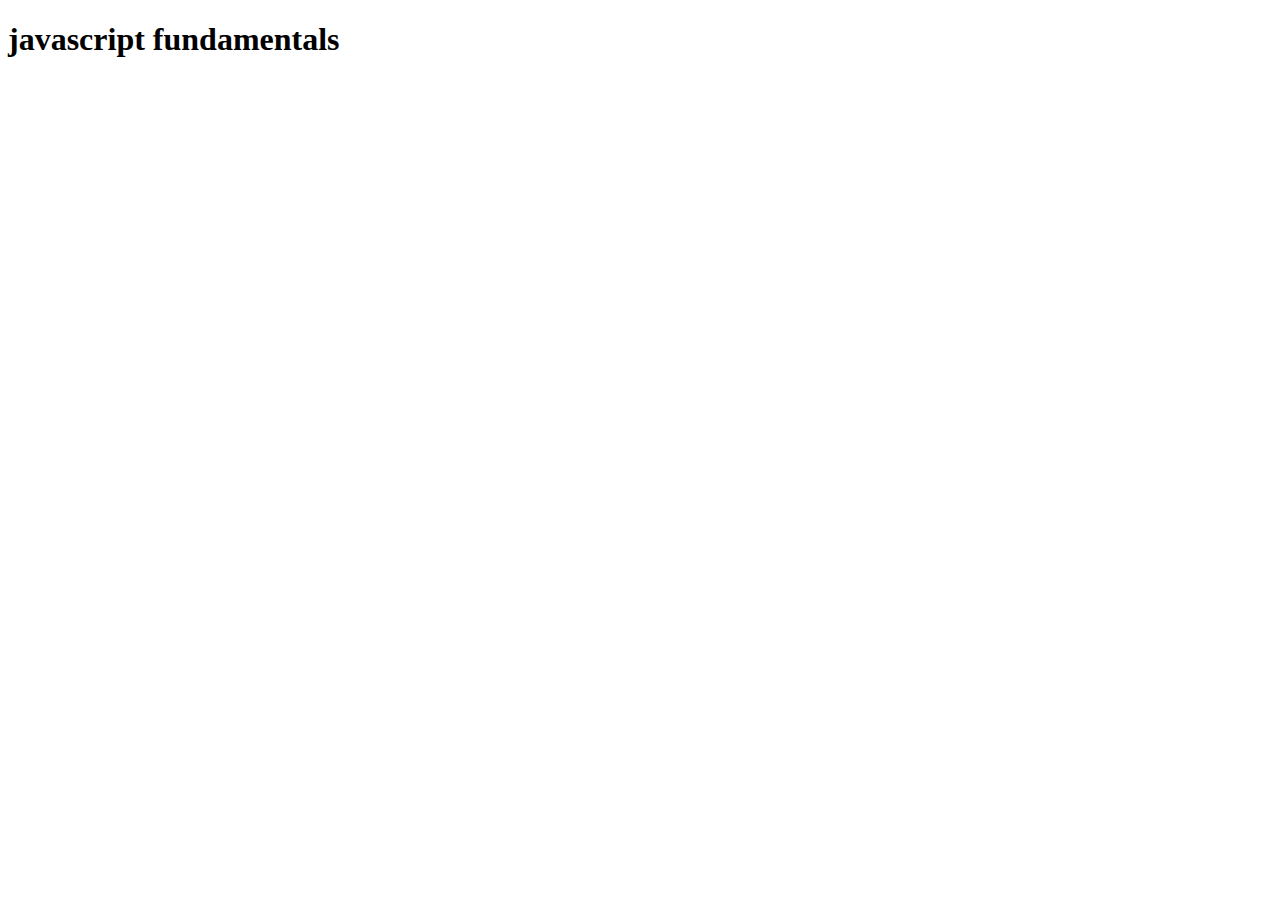
<file: Practice/index.html>
<!DOCTYPE html>
<html lang="en">
<head>

   <meta charset="UTF-8">
    <meta http-equiv="X-UA-Compatible" content="IE=edge">
    <meta name="viewport" content="width=device-width, initial-scale=1.0">
    <title>Document</title>
</head>
<body>
    <h1>javascript fundamentals</h1>
    <script src="index1.js"></script>
</body>
</html>
</file>
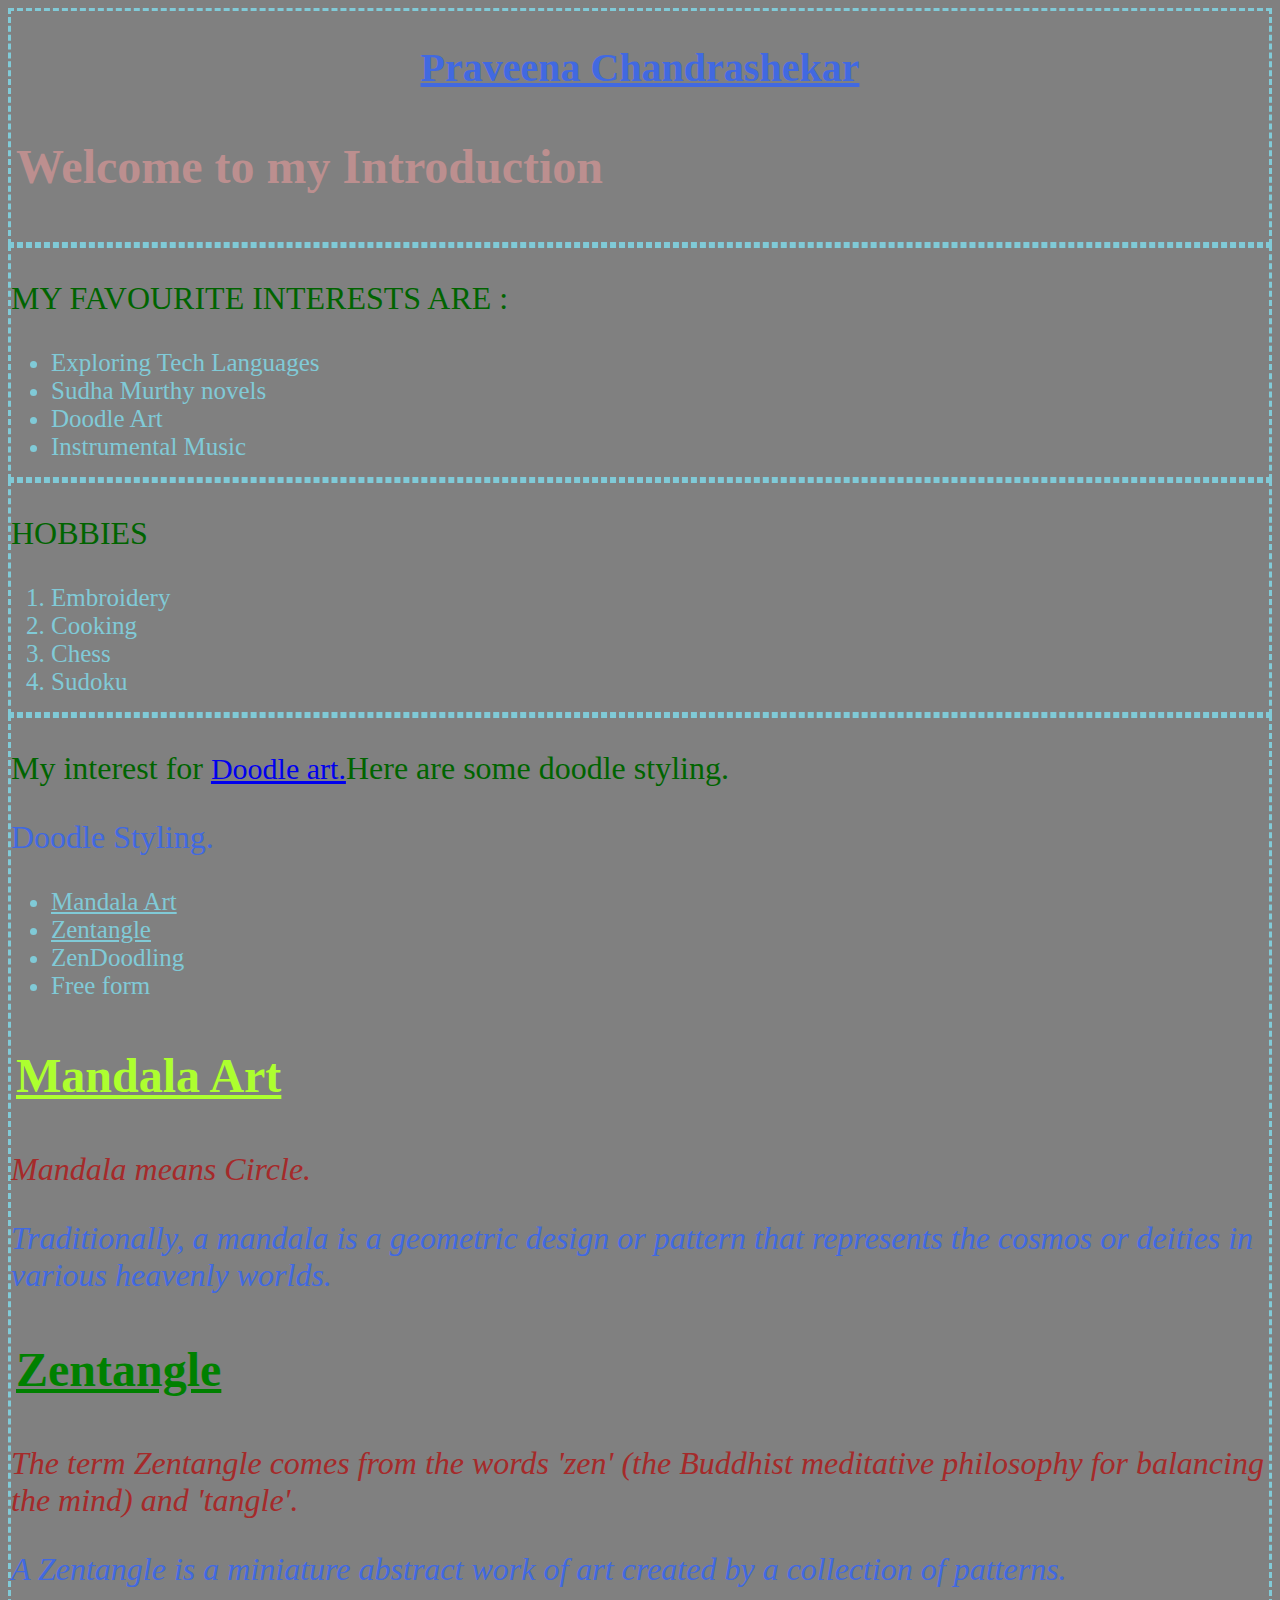
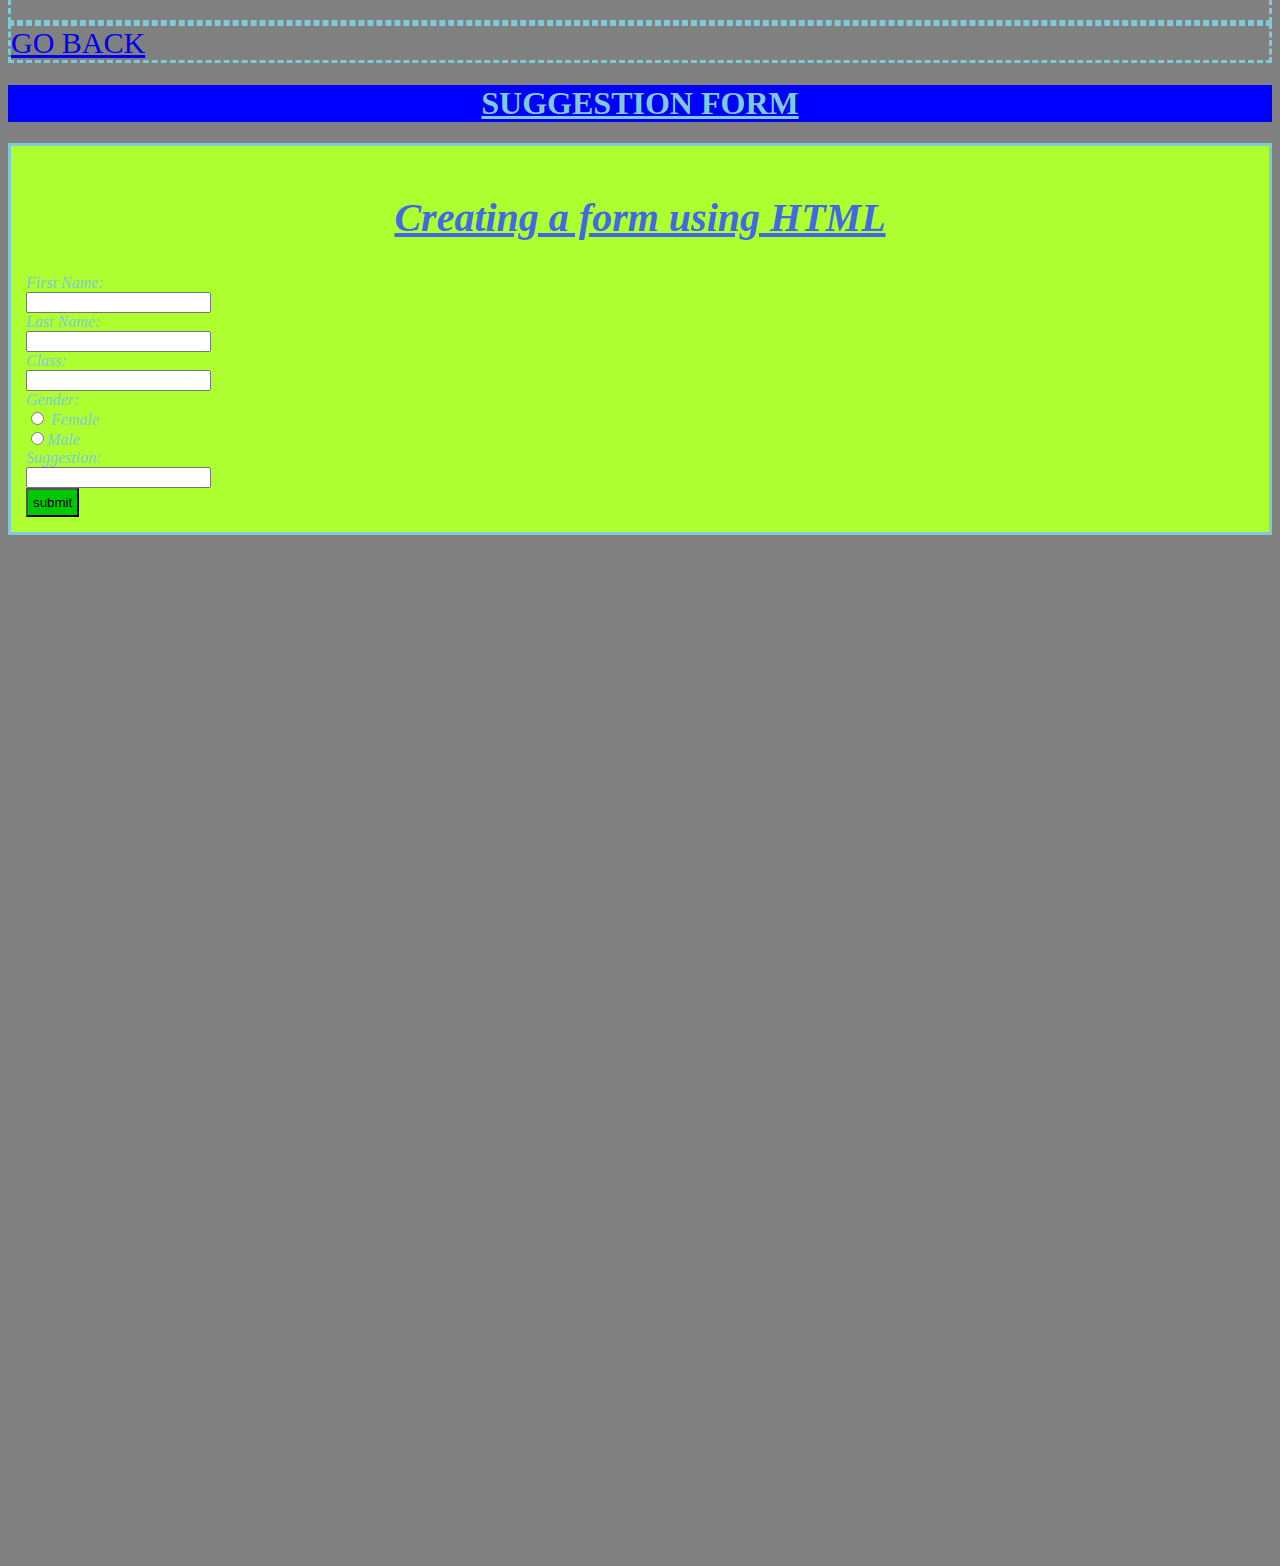
<file: Homework/day1/stories.html>
<!DOCTYPE html>
<html lang="en">
<head>
    <meta charset="UTF-8">
    <meta http-equiv="X-UA-Compatible" content="IE=edge">
    <meta name="viewport" content="width=device-width=1, initial-scale=1.0">
    <title>Document</title>
    <link rel="stylesheet" href="style.css">
</head>
<body>
    
    <div class id="d1">
        <h2>Praveena Chandrashekar</h2>
        <h3>Welcome to my Introduction</h3>
        </div>
        
        <div id="d2">
        <p>MY FAVOURITE INTERESTS ARE :</p>
        <ul>
            <li>Exploring Tech Languages</li>
            <li>Sudha Murthy novels</li>
            <li>Doodle Art</li>
            <li>Instrumental Music</li>
        </ul></div>
        
        <div id="d3">
        <p>HOBBIES</p>
        <ol>
            <li>Embroidery</li>
            <li>Cooking</li>
            <li>Chess</li>
            <li>Sudoku</li>
        </ol></div>
        
        <div id="d4">
        <!--h2{ color: red;
                font-family: cursive;
                font-size: 150%;
                text-align: center;
                text-de</div>coration: underline;}
                <ul>
            <li><a href="#">Topic 1</a></li>
            <li><a href="#">Topic 2</a></li>
            <li><a href="#">Topic 3</a></li>
            </ul>-->
        <p>My interest for <a href="https://in.pinterest.com/shivanibajaj125/doodle-art-designs/">Doodle art.</a>Here are some doodle styling.</p>
        <p id="Patterns">Doodle Styling.</p>
        <ul>
            <li class="flist">Mandala Art</li>
            <li class="flist">Zentangle</li>
            <li>ZenDoodling</li>
            <li>Free form</li>
        </ul>
        <h3 id="t1">Mandala Art</h3>
        <p id="pg1">Mandala means Circle.</p>
        <p class="pg2">Traditionally, a mandala is a geometric design or pattern that represents the cosmos or deities in various heavenly worlds.</p>
        <h3 class="t2">Zentangle</h3>
        <p id="pg1"> The term Zentangle comes from the words 'zen' (the Buddhist meditative philosophy for balancing the mind) and 'tangle'.</p>
        <p class="pg2">A Zentangle is a miniature abstract work of art created by a collection of patterns.</p>
        </div>
        
        <div id="d5">
        <nav>
            <a href="index.html">GO BACK</a>
        </nav></div>
        
        
        <style type="text/css">
                body{background-color: grey;}
                form{
                    padding: 15px;
                    background-color:greenyellow;
                    font-style: italic;
                    border-style: solid;
                    font-weight: 900px;
                }
                input[type=button]
                {color: black;
                background-color: rgb(0,200, 0);
                padding: 5px;
                }
                input[type=button]:hover{border: solid;
                     background-color:rgb(0, 230, 0) ;}
                input[type=text]:focus{background-color: rgb(0,330,0);
                                        color: black;width: 100%;
                                        transition: 2s;}
                h1{text-decoration: underline;text-align: center;}
                #box{background-color: blue;}
                #box:hover{background-color: yellow;}
                    </style>
                
        <h1 id="box">SUGGESTION FORM</h1>
        <form>
            <h2>Creating a form using HTML</h2>
            First Name: <br>
            <input type="text" name="firstname"><br>
            Last Name: <br>
            <input type="text" name="lastname"><br>
            Class: <br>
            <input type="text" name="class"><br>
            Gender: <br>
            <input type="radio" name="Gender" value="Female">
            Female<br>
            <input type="radio" name="Gender" value="Male">Male<br>
            Suggestion: <br>
            <input type="text" name="Suggestion"><br>
            
            <input type="button" name="Submit" value="submit"><br>
            
            <!--input[type=button]:hover
                {color: royalblue;
                background-color: rgb(200,0, 0);
                padding: 5px;
                }-->
        </form>
        

        <script src="" async defer></script>

</body>
</html>
</file>
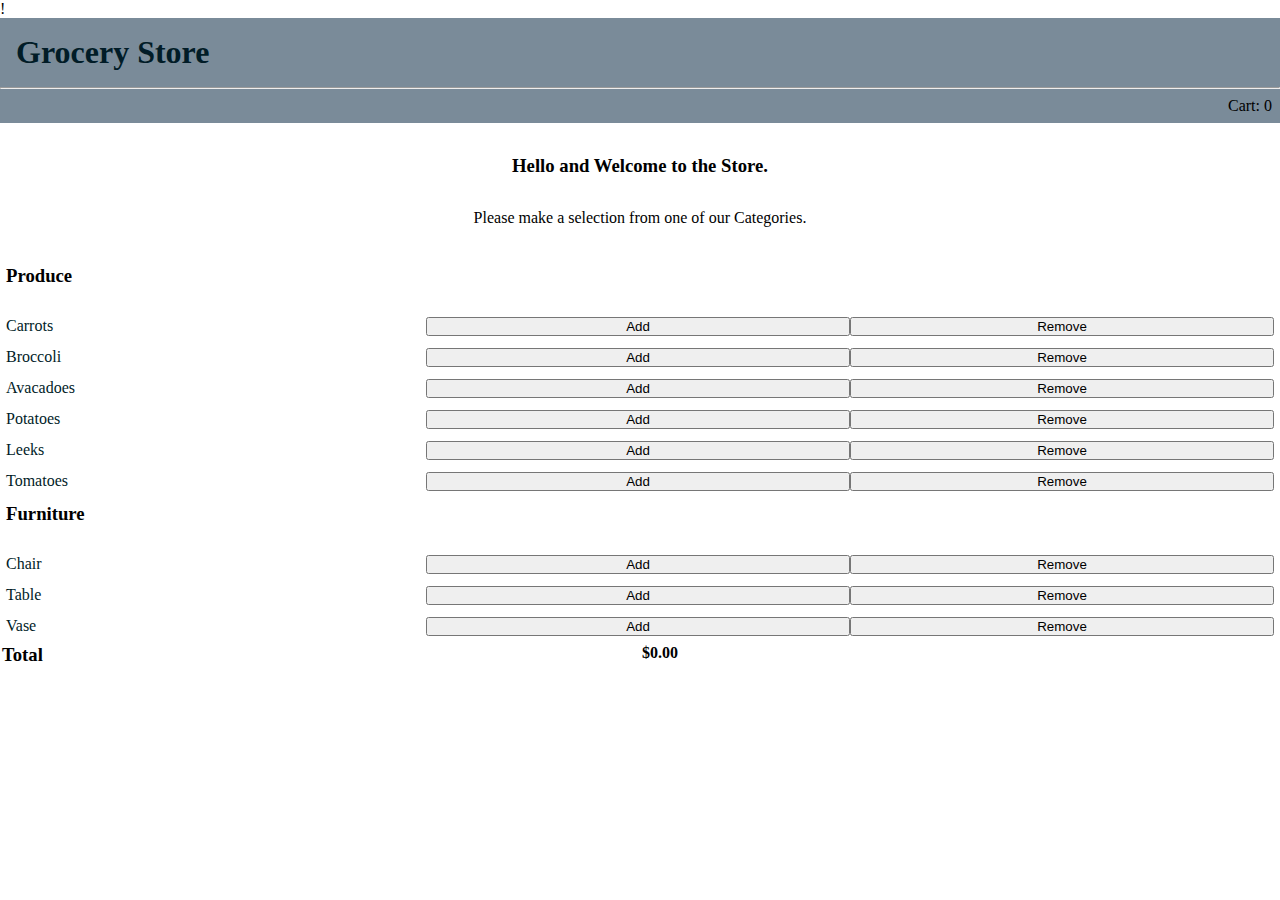
<file: Homework/day2/Store/store.html>
!<!DOCTYPE html>
<!--[if lt IE 7]>      <html class="no-js lt-ie9 lt-ie8 lt-ie7"> <![endif]-->
<!--[if IE 7]>         <html class="no-js lt-ie9 lt-ie8"> <![endif]-->
<!--[if IE 8]>         <html class="no-js lt-ie9"> <![endif]-->
<!--[if gt IE 8]>      <html class="no-js"> <!--<![endif]-->
<html>
    <head>
        <meta charset="utf-8">
        <meta http-equiv="X-UA-Compatible" content="IE=edge">
        <title>Store</title>
        <meta name="description" content="">
        <meta name="viewport" content="width=device-width, initial-scale=1">
        <link rel="stylesheet" href="store.css">
    </head>
    <body>
       <!-- header -->
        <div class="header">
            <h1>Grocery Store</h1>
            <hr>
            <nav>
                <div class="nav-links">
                    <ul>
                        <li id="cart">Cart: 0</li>
                    </ul>
                </div>
            </nav>
        </div>
        <!-- body -->
            <div class="introduction">
                <h3>Hello and Welcome to the Store.</h3>
                <p>Please make a selection from one of our Categories.</p>
            </div>
            <div class="grocery-items">
                <h3>Produce</h3>
                <br>
                <div class="item">
                    <p>Carrots</p>
                    <button onclick="addItemToShoppingCart('Produce',0)">Add</button>
                    <button onclick="removeItemToShoppingCart('Produce',0)">Remove</button>
                </div>
                <div class="item">
                    <p>Broccoli</p>
                    <button onclick="addItemToShoppingCart('Produce',1)">Add</button>
                    <button onclick="removeItemToShoppingCart('Produce',1)">Remove</button>
                </div>
                <div class="item">
                    <p>Avacadoes</p>
                    <button onclick="addItemToShoppingCart('Produce',2)">Add</button>
                    <button onclick="removeItemToShoppingCart('Produce',2)">Remove</button>
                </div>
                <div class="item">
                    <p>Potatoes</p>
                    <button onclick="addItemToShoppingCart('Produce',3)">Add</button>
                    <button onclick="removeItemToShoppingCart('Produce',3)">Remove</button>
                </div>
                <div class="item">
                    <p>Leeks</p>
                    <button onclick="addItemToShoppingCart('Produce',4)">Add</button>
                    <button onclick="removeItemToShoppingCart('Produce',4)">Remove</button>
                </div>
                <div class="item">
                    <p>Tomatoes</p>
                    <button onclick="addItemToShoppingCart('Produce',5)">Add</button>
                    <button onclick="removeItemToShoppingCart('Produce',5)">Remove</button>
                </div>
            </div>

            <div class="grocery-items">
                <h3>Furniture</h3>
                <br>
                <div class="item">
                    <p>Chair</p>
                    <button onclick="addItemToShoppingCart('Furniture',0)">Add</button>
                    <button onclick="removeItemToShoppingCart('Furniture',0)">Remove</button>
                </div>
                <div class="item">
                    <p>Table</Table></p>
                    <button onclick="addItemToShoppingCart('Furniture',1)">Add</button>
                    <button onclick="removeItemToShoppingCart('Furniture',1)">Remove</button>
                </div>
                <div class="item">
                    <p>Vase</p>
                    <button onclick="addItemToShoppingCart('Furniture',2)">Add</button>
                    <button onclick="removeItemToShoppingCart('Furniture',2)">Remove</button>
                </div>
             </div>

            <div class="checkout" id="checkout-id">
                <div class="checkout-item">
                    <h3>Total</h3>
                    <h4>$0.00</h4>
                </div>
            </div>

        <script src="store.jss" async defer></script>
    </body>
</html>
</file>
<file: Homework/day1/style.css>
@keyframes runLeft {
    0%   { margin-left:0px;}
    100% { margin-left:800px;}
  }

body{
    background-color:rgb(62, 5, 61);
    color:rgb(128, 202, 215);
    height:350vh;
}
.navContainer{
    border:solid lemonchiffon;
    border-width:.2px;
    padding:1em;
    display:flex;

}

.navP1{
    margin:1em;
    width:22%;
    border:solid rgb(34, 34, 32);
    font-size:12px;
    padding:8px;
    border-radius:22px;
    border-width:.2px;
    text-align:center;
    text-decoration: rgb(167, 94, 187);
    
}
.navP1:hover{
    margin:1em;
    width:22%;
    border:solid lemonchiffon;
    font-size:12px;
    padding:8px;
    border-radius:22px;
    background-color: lemonchiffon;
    color:rgb(185, 162, 162);
    border-width:.2px;
    text-align:center;
}
.img1{
    border:solid lemonchiffon;
    border-width:.2px;
    width: 100%;
    }
.titleContainer{
    border:solid salmon;
    border-width:.2px;
    height:auto;
    margin:2em;
}
.title1{
    text-align:center;
    font-family:Georgia, 'Times New Roman', Times, serif;
}
.detailsContainer{
    border:solid white;
    margin:1em;
    padding:1em;
    text-align:center;
}
.myPic{
    border:double salmon;
    height:120px;
    border-radius:12px;
}
/*.pika{
    height:90px;
    animation: runLeft ease-out infinite 8s;
}*/


body{background-color: whitesmoke;}
     	h2{text-decoration: underline;
			text-align: center;
			font-size: 250%;
		   color: royalblue;}
		h3{text-indent:5px ;
		   font-size:300% ;
		   color:rosybrown ;}
	p{font-size: 200%; color: darkgreen;}
	#Patterns{color: royalblue;}
	.flist{text-decoration: underline;} 
	#t1{color: greenyellow; text-decoration: underline;}
	.t2{color: green; text-decoration: underline;}
	#pg1{font-style: italic; color: brown;}
	.pg2{font-style: oblique; color: royalblue;}
	      #d1{border: solid lightblue;}
		   #d2{border: solid lightpink;}
		   #d3{border: solid lightgreen;}
		   #d4{border: solid orangered;}
		  #d5{border: solid blanchedalmond;}
		  #d1,#d2,#d3,#d4,#d5{border: dashed;}
		  a{font-size: 30px;}
		  li{font-size: 25px;}
</file>
<file: Homework/day2/Store/store.css>
*{
    margin: 0;
    padding: 0;
}

nav
{
    display: flex;
    justify-content: space-between;
    align-items: center;
}

:root
{
    --primary-color: #7A8b99;
    --secondary-color: white;
    --hover-color: #647787;
    --focus-color: #647787;
}

.header
{
    background: var(--primary-color);
}

.header h1
{
    padding: 1rem;
}

.header h1, .header h3
{color: #011c27;
}

.nav-links
{
    flex: 1;
    text-align: right;
}

.nav-links ul li
{
  list-style: none; 
  padding: 0.5rem; 
 /* margin: 0 1rem; */
}

.nav-links ul li:hover 
{
   transition: 250ms ease; 
   /* background-color: white; */
   background-color: var(--hover-color);
}

.nav-links ul li:focus
{
    background-color: var(--focus-color);
}

.introduction
{
    text-align: center;
    padding: 1rem;
    /* margin: 1rem; */
}
.introduction h3,  .introduction p
{
    padding: 1rem;
}

.grocery-items .item
{
    display: flex;

}

.grocery-items > *
{
    padding: 0.375rem;
}
.grocery-items .item *
{
    flex: 1;
}
.grocery-items p
{
    color: #011c27;
}

.checkout
{
    margin: 0.125rem 0;
}
.checkout div
{
    display: flex;
}
.checkout div *
{
    flex: 1;
    padding: 0 0.125rem;
}
</file>
